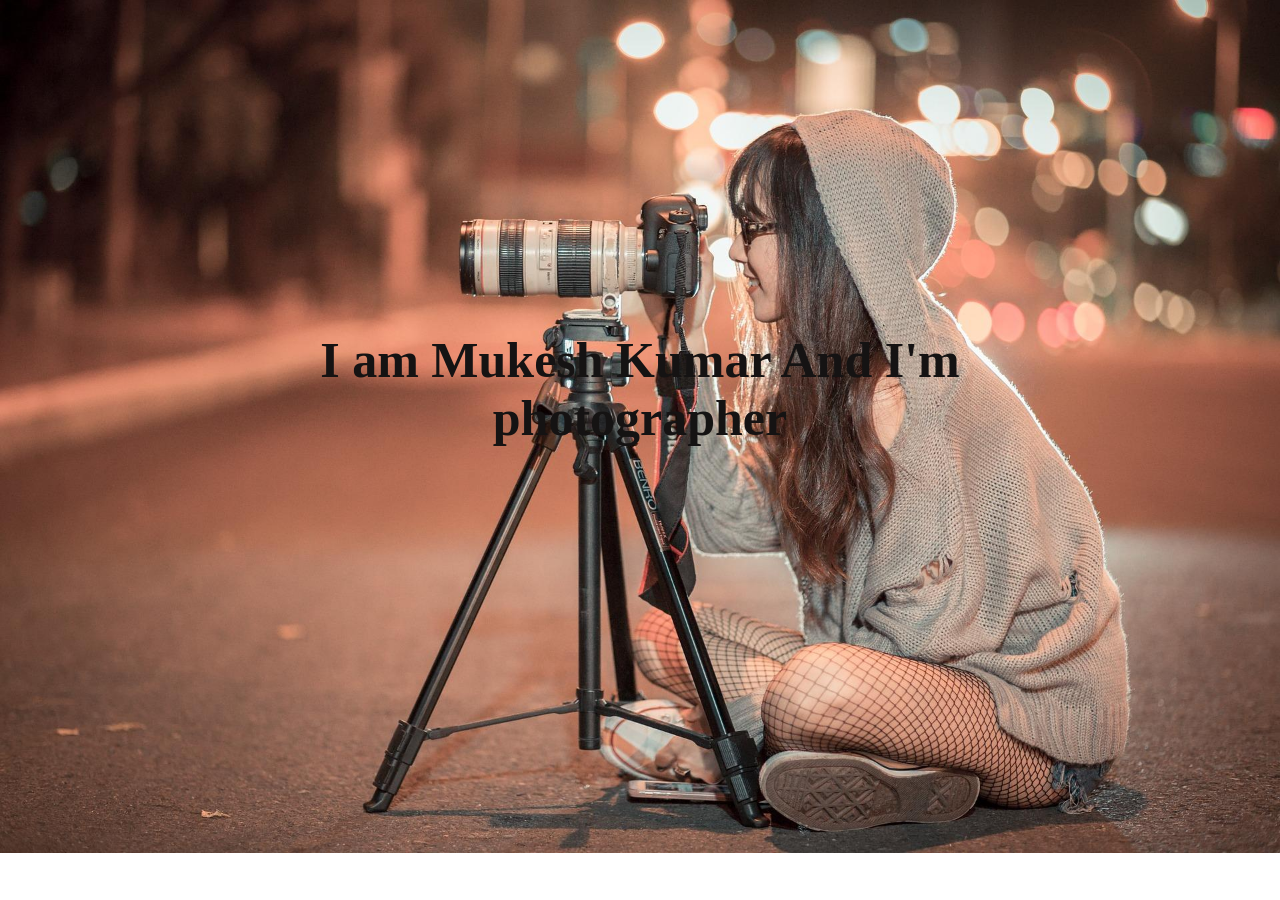
<file: index.html>
<!DOCTYPE html>
<html lang="en">

<head>
    <meta charset="UTF-8">
    <meta name="viewport" content="width=device-width, initial-scale=1.0">
    <title>Apni kaksha</title>
    <link rel="stylesheet" href="style.css">
</head>

<body background="freelance.jpg">
    <div>
        <h1>I am Mukesh Kumar And I'm photographer</h1>
    </div>

</body>

</html>
</file>
<file: style.css>
body{
    margin: 0;
    padding: 0;
    background-repeat: no-repeat;
    background-size: cover;
    height: 711px;
    position: relative;
}
h1{
    font-size: 50px;
    text-align: center;
    position: absolute;
    top: 50%;
    left: 50%;
    transform: translate(-50%, -50%);
    color: rgb(21, 19, 19);
}
button{
    text-align:end;
}
</file>
